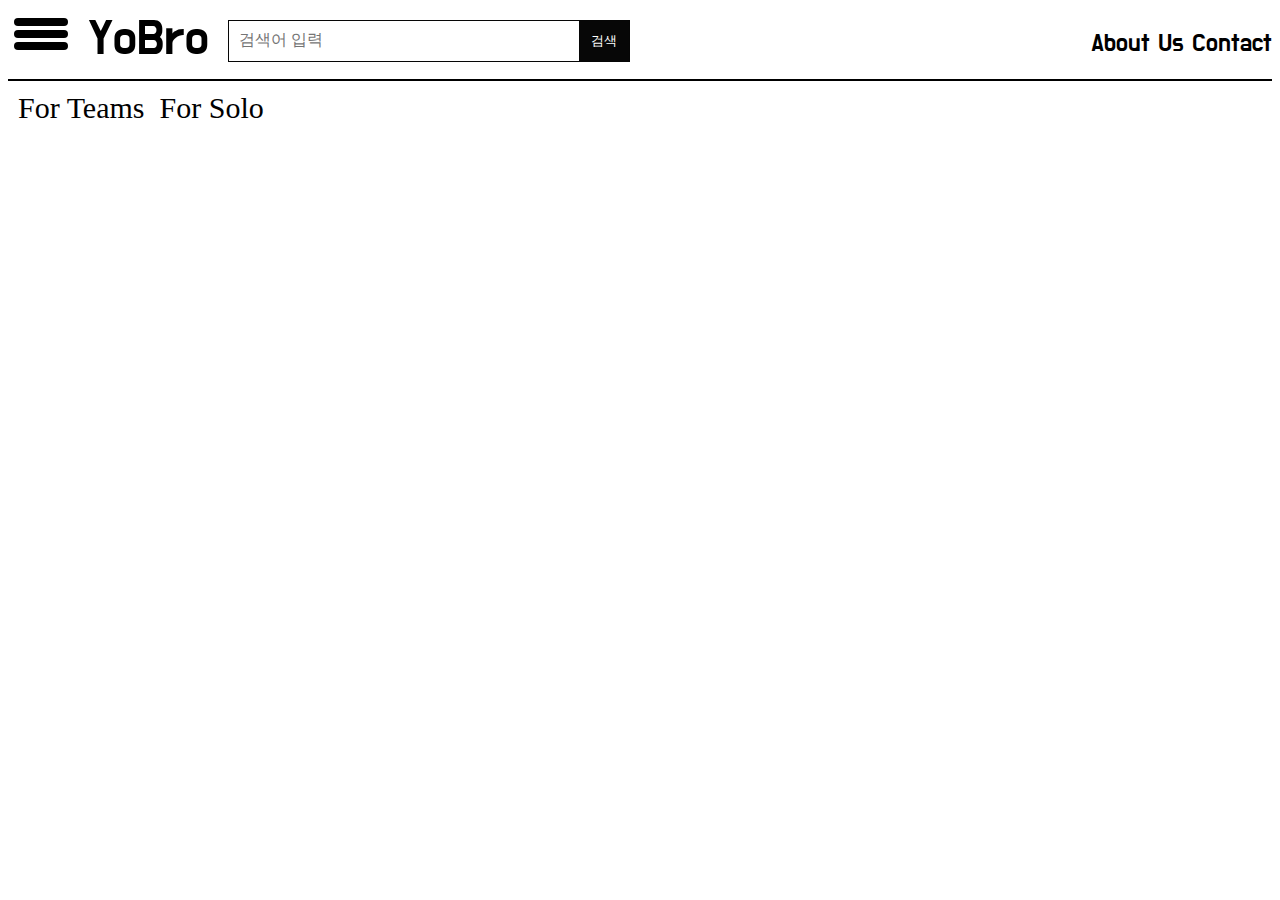
<file: index.html>
<!DOCTYPE html>
<html lang="en" dir="ltr">
  <head>
    <meta charset="utf-8">
    <title>YoBro</title>
    <link href="https://fonts.googleapis.com/css?family=Do+Hyeon" rel="stylesheet">
    <link rel="stylesheet" href="yobrocss.css">
    <script src="https://ajax.googleapis.com/ajax/libs/jquery/3.3.1/jquery.min.js"></script>
  </head>
  <body>

    <div>
      <div id="a">
        <span class="google">
            <button type="햄버거버튼" name="햄버거버튼" id="hamburger">
              <span></span>
              <span></span>
              <span></span>
            </button>
          YoBro
          <div class="search">
            <input type="text" placeholder="검색어 입력" onchange="alert('아직 준비중이다~')">
            <button id="검색">검색</button>
          </div>
          <div class="menu">
              <!-- <li id="b">Contact</li><li id="c">About Us</li> -->
            <span id="메뉴1">About Us</span>  <span id="메뉴">Contact</span>
          </div>
        </span>
      </div>
    </div>
      <ul id="content1">
        <li>For Teams &nbsp</li>
        <li>For Solo</li>
      </ul>


  </body>


</html>
</file>
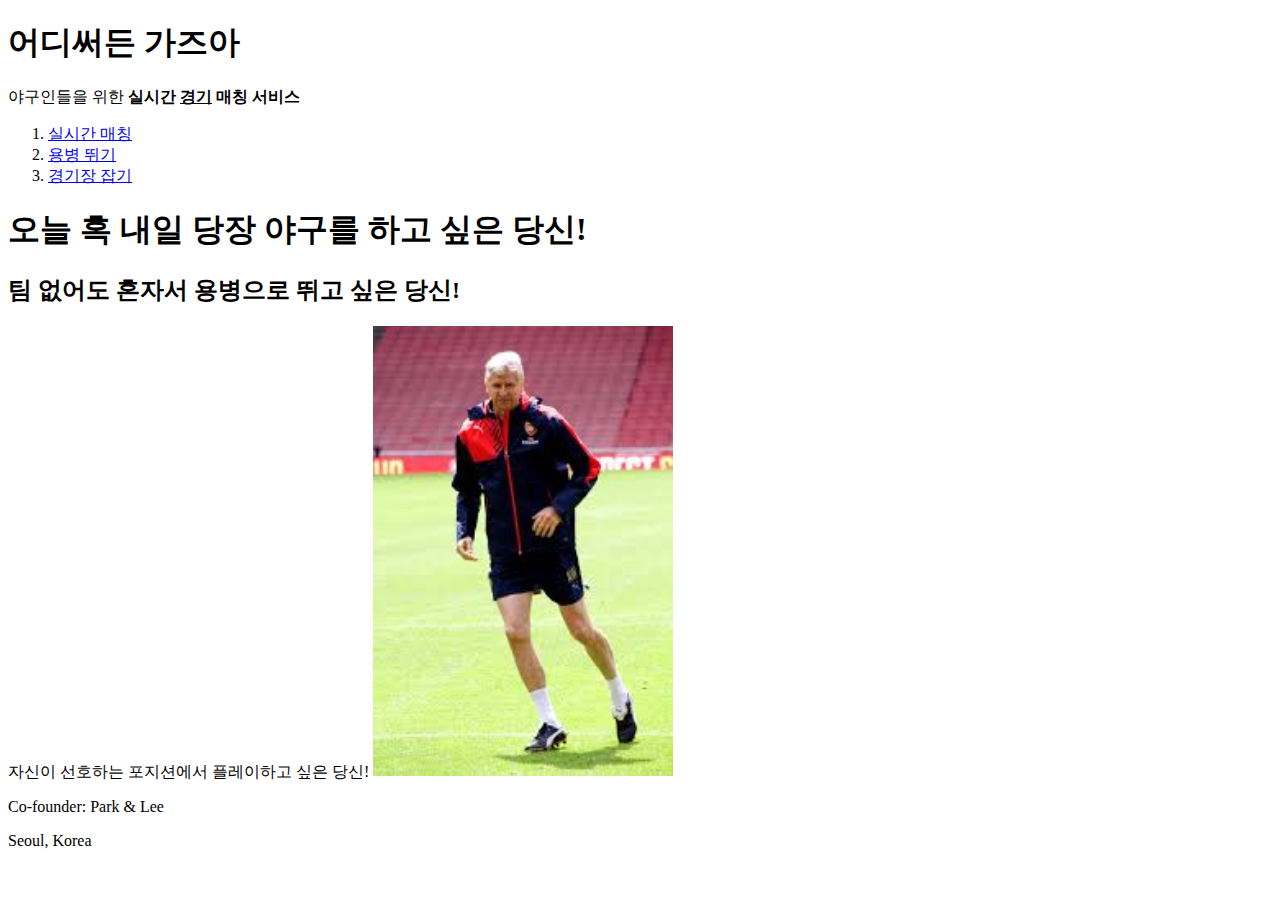
<file: 1.html>
<!DOCTYPE html>
<html>

<head>
  <title>어디써든 가즈아</title>
  <meta charset="utf-8">
</head>
<body>
  <h1> 어디써든 가즈아 </h1>

  야구인들을 위한 <strong>실시간 <u>경기</u> 매칭 서비스</strong>
  <ol>
    <li><a href="2.html" target="_blank" title="네이버">실시간 매칭</a></li>
    <li><a href="3.html" target="_blank" title="느바">용병 뛰기</a></li>
    <li><a href="index.html" target="_blank" title="인덱스">경기장 잡기</a></li>
  </ol>
  <h1>오늘 혹 내일 당장 야구를 하고 싶은 당신!</h1>
  <h2>팀 없어도 혼자서 용병으로 뛰고 싶은 당신!</h2>
  자신이 선호하는 포지션에서 플레이하고 싶은 당신!
<!-- #<p> 단락페이지</p> -->
  <img src="다운로드.jpg" width="300">

<p>Co-founder: Park & Lee</p style="margin-top:40px;">

Seoul, Korea
</file>
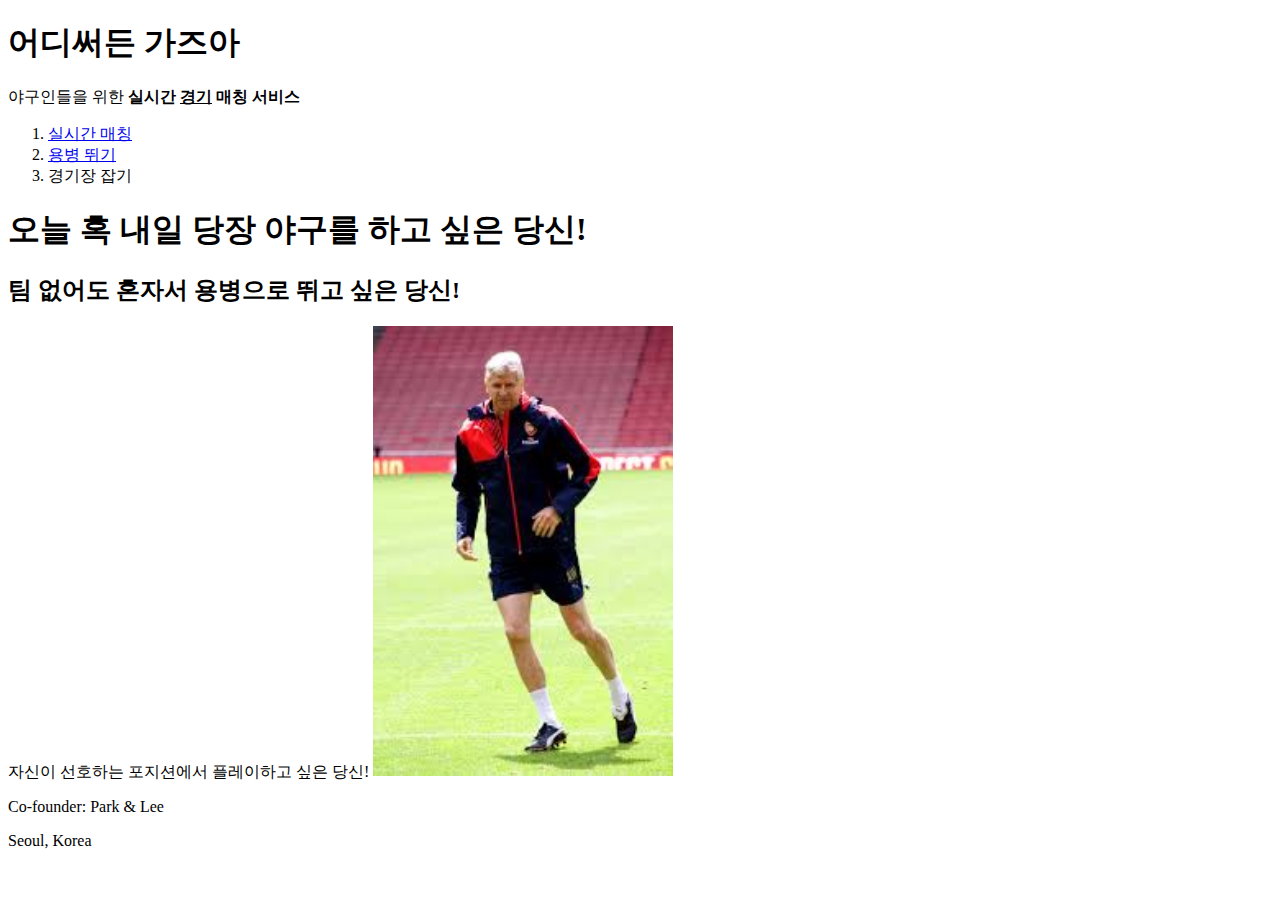
<file: 2.html>
<!DOCTYPE html>
<html>

<head>
  <title>실시간 매칭</title>
  <meta charset="utf-8">
</head>
<body>
  <h1> 어디써든 가즈아 </h1>

  야구인들을 위한 <strong>실시간 <u>경기</u> 매칭 서비스</strong>
  <ol>
    <li><a href="http://www.naver.com" target="_blank" title="네이버">실시간 매칭</a></li>
    <li><a href="http://www.nbamania.com" target="_blank" title="느바">용병 뛰기</a></li>
    <li>경기장 잡기</li>
  </ol>
  <h1>오늘 혹 내일 당장 야구를 하고 싶은 당신!</h1>
  <h2>팀 없어도 혼자서 용병으로 뛰고 싶은 당신!</h2>
  자신이 선호하는 포지션에서 플레이하고 싶은 당신!
<!-- #<p> 단락페이지</p> -->
  <img src="다운로드.jpg" width="300">

<p>Co-founder: Park & Lee</p style="margin-top:40px;">

Seoul, Korea
</file>
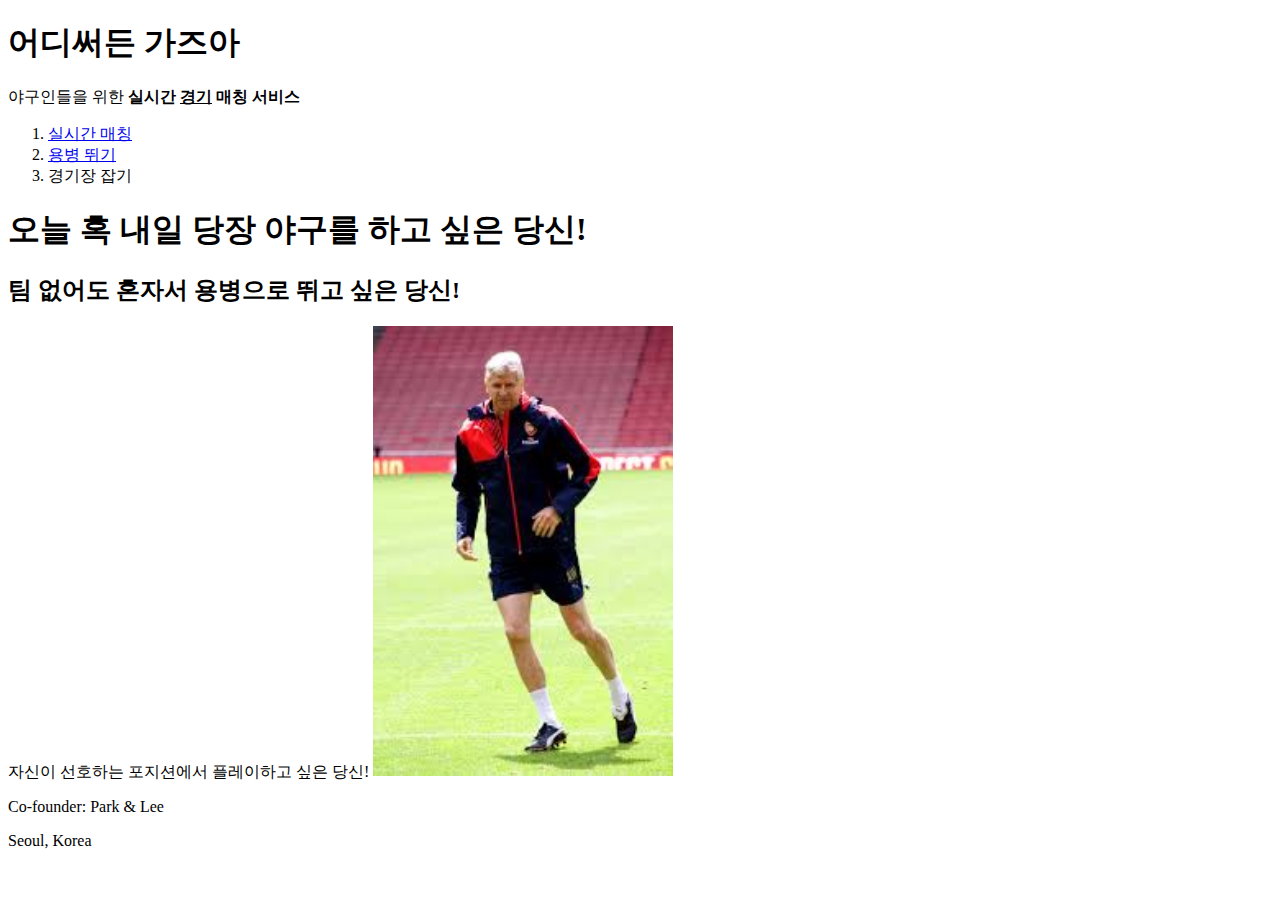
<file: 3.html>
<!DOCTYPE html>
<html>

<head>
  <title>용병구하기</title>
  <meta charset="utf-8">
</head>
<body>
  <h1> 어디써든 가즈아 </h1>

  야구인들을 위한 <strong>실시간 <u>경기</u> 매칭 서비스</strong>
  <ol>
    <li><a href="http://www.naver.com" target="_blank" title="네이버">실시간 매칭</a></li>
    <li><a href="http://www.nbamania.com" target="_blank" title="느바">용병 뛰기</a></li>
    <li>경기장 잡기</li>
  </ol>
  <h1>오늘 혹 내일 당장 야구를 하고 싶은 당신!</h1>
  <h2>팀 없어도 혼자서 용병으로 뛰고 싶은 당신!</h2>
  자신이 선호하는 포지션에서 플레이하고 싶은 당신!
<!-- #<p> 단락페이지</p> -->
  <img src="다운로드.jpg" width="300">

<p>Co-founder: Park & Lee</p style="margin-top:40px;">

Seoul, Korea
</file>
<file: yobrocss.css>
<style>
  @media(max-width: 1922px){
    .google{
      display:grid;
      grid-template-columns: auto;
    }
  }
  @media(max-width: 840px){
    .goolge{
      font-size: 30px;
      display: grid;
      grid-template-columns: auto;
    }
    .search{
      display: none;
    }
  }

  #a{
    margin-left: 0px;

  }
  .google{
    font-family: 'Do Hyeon', sans-serif;
    font-size: 50px;
    display:grid;
    grid-template-columns: 80px 130px 1fr 1fr;
    float:inherit;
    border-bottom: 2px solid #000000;

  }
  button{
    background: transparent; border:none;
  }
  #hamburger{
    margin-bottom: 19px;
  }
  #hamburger>span{
    display:block; width:80%; height:8px; background: #000; margin:4px 0; border-radius: 10px; transition: all 0.5s;
  }
  #hamburger>.on:nth-child(1) {transform: translateY(15px) rotate(225deg); transition-delay: 0.2s; }
  #hamburger>.on:nth-child(2) {opacity: 0; transform: translateX(50px);}
  #hamburger>.on:nth-child(3) {transform: translateY(-11px) rotate(-225deg); transition-delay: 0.2s; }
  .search{
    margin-top: 11.5px;
    margin-bottom: 11.5px;
    height:40px;
    width: 400px;
    border:1px solid #060606;
    background: #ffffff;
    margin-left: 10px
  }
  .menu{
    text-align: right;
    float:right;
    font-size: 25px;
    margin-top: 20px;
    margin-bottom:20px;
  }
  #메뉴1{
    margin-top: 21px;
    margin-bottom: 19px;
  }
  #메뉴2{
    margin-top: 17px;
    margin-bottom: 17px;
    margin-right: 10px;
  }
  input{
    font-size:16px;
    width:325px;
    padding:10px;
    border:0px;
    outline:none;
    float:left;
  }
  #검색{
    width: 50px;
    height:100%;
    border:0px;
    background: #070707;
    outline: none;
    float:right;
    color:#ffff;
  }
  footer{
    position:absolute;
    bottom:0;
  }
  #하단{
    border-top: 1px solid black;
  }
  ul{
    display: table;
    list-style: none;
    font-size: 30px;
    height: auto;
    margin-top: 10px;
    padding-left: 10px;
    border: none;
  }
  li{
    float: left;
  }
</style>
</file>
